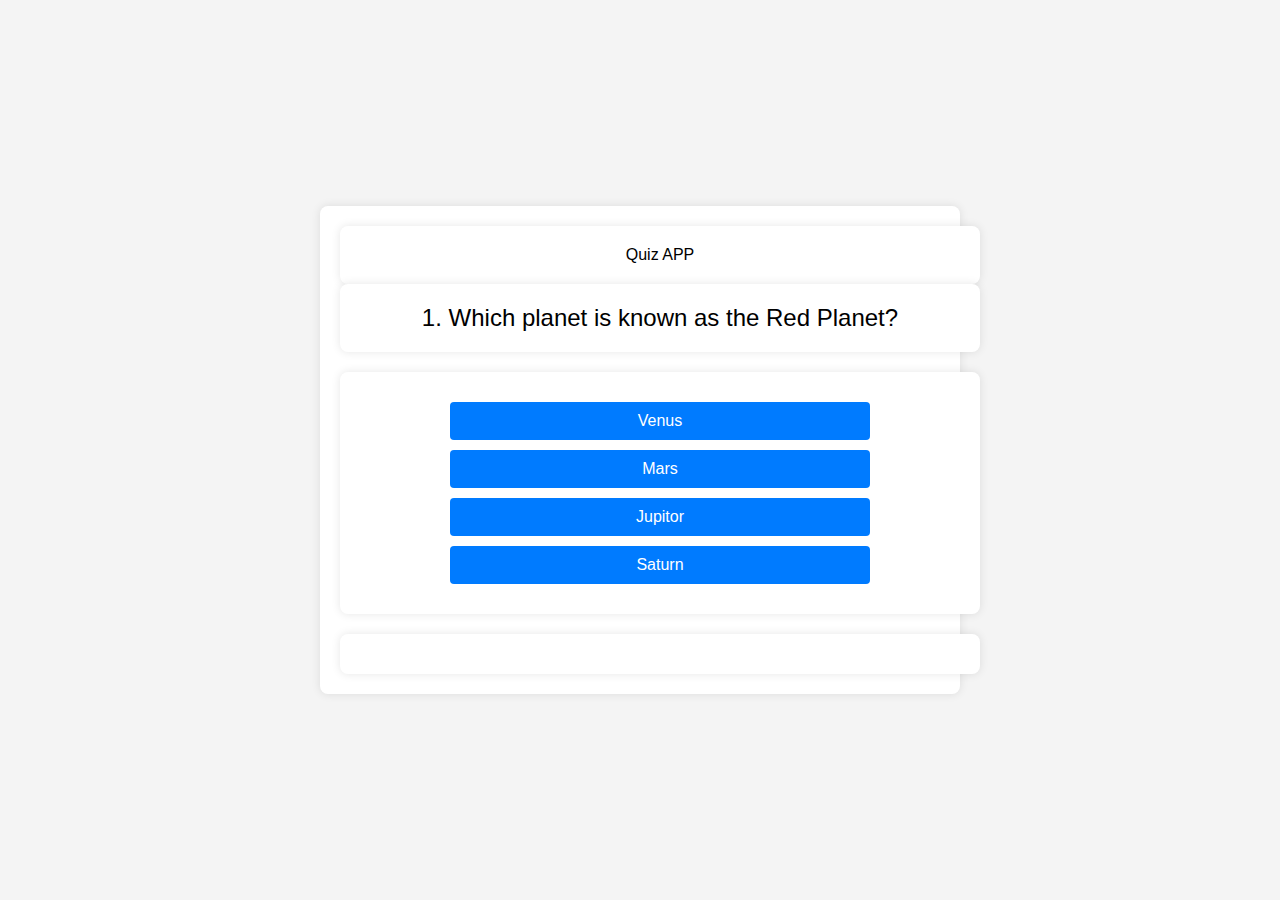
<file: quiz_app/index.html>
<!DOCTYPE html>
<html lang="en">
<head>
    <meta charset="UTF-8">
    <meta name="viewport" content="width=device-width, initial-scale=1.0">
    <title>Document</title>
    <link rel="stylesheet" href="style.css">
</head>
<body>
    <div>
        <div>Quiz APP</div>
        <div id="question">Question</div>
        <div id="ans-btn">
            <button id="btn">option 1</button>
            <button id="btn">option 2</button>
            <button id="btn">option 3</button>
            <button id="btn">option 4</button>
        </div>
        <div>
            <button id="nxt" onclick="nextquestion()">Next</button>
        </div>
    </div>
    <script src="script.js"></script>
</body>
</html>
</file>
<file: quiz_app/style.css>
/* style.css */
body {
    font-family: Arial, sans-serif;
    background-color: #f4f4f4;
    margin: 0;
    padding: 0;
    display: flex;
    justify-content: center;
    align-items: center;
    height: 100vh;
}

div {
    background: white;
    border-radius: 8px;
    box-shadow: 0 0 10px rgba(0, 0, 0, 0.1);
    padding: 20px;
    text-align: center;
    width: 100%;
    max-width: 600px;
}

#question {
    font-size: 1.5em;
    margin-bottom: 20px;
}

#ans-btn {
    margin-bottom: 20px;
}

button {
    background-color: #007bff;
    border: none;
    border-radius: 4px;
    color: white;
    cursor: pointer;
    display: block;
    font-size: 1em;
    margin: 10px auto;
    padding: 10px 20px;
    transition: background-color 0.3s ease;
    width: 70%;
}

button:hover {
    background-color: #0056b3;
}

button:disabled {
    background-color: #ccc;
    cursor: not-allowed;
}

#nxt {
    background-color: #28a745;
    border: none;
    border-radius: 4px;
    color: white;
    cursor: pointer;
    font-size: 1.2em;
    padding: 10px 20px;
}

#nxt:hover {
    background-color: #218838;
}
</file>
